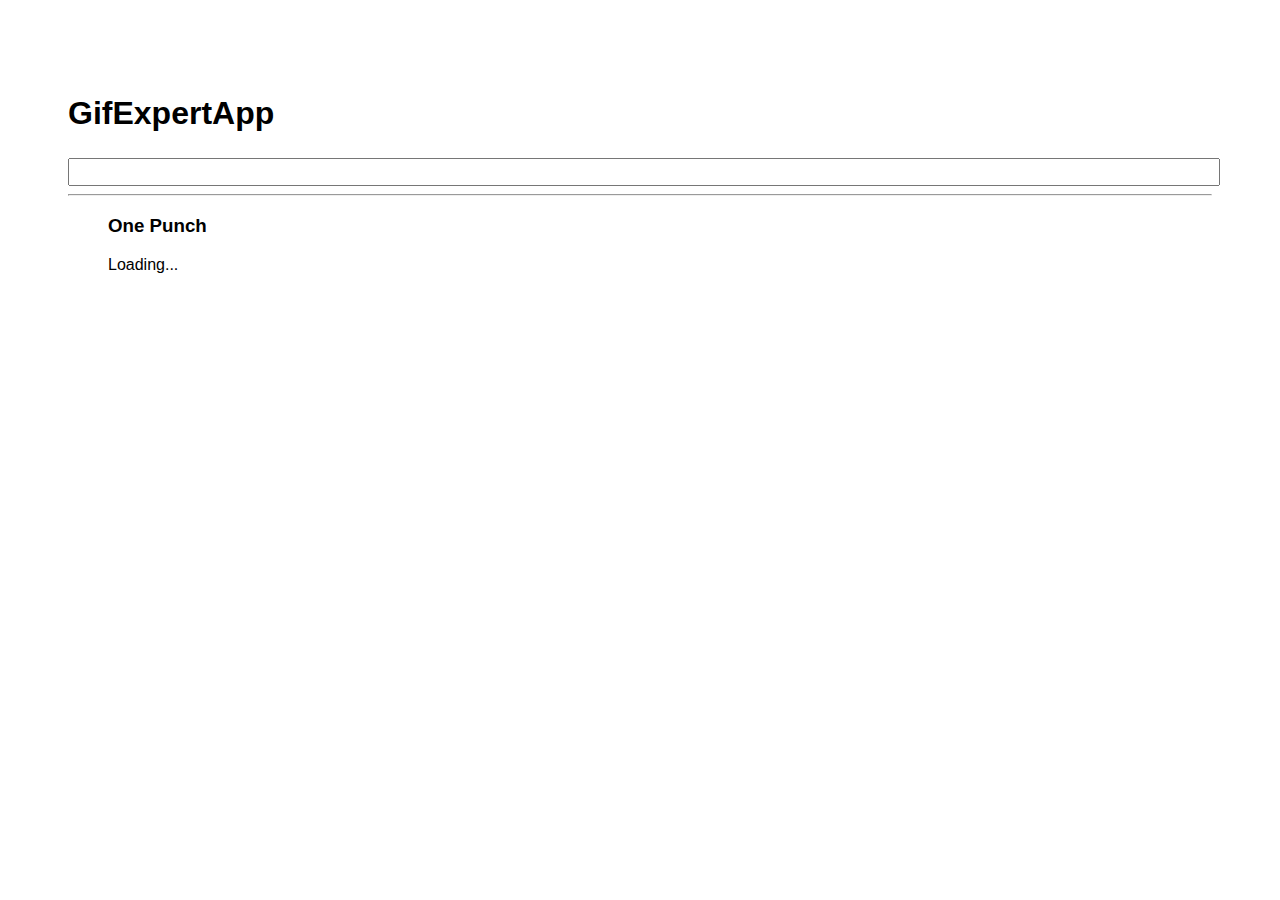
<file: docs/index.html>
<!doctype html>
<html lang="en">

<head>
    <meta charset="utf-8" />
    <link rel="icon" href="./favicon.ico" />
    <meta name="viewport" content="width=device-width,initial-scale=1" />
    <meta name="theme-color" content="#000000" />
    <meta name="description" content="Web site created using create-react-app" />
    <link rel="apple-touch-icon" href="./logo192.png" />
    <link rel="manifest" href="./manifest.json" />
    <link rel="stylesheet" href="https://cdnjs.cloudflare.com/ajax/libs/animate.css/4.1.1/animate.min.css" />
    <title>GifExpert App</title>
    <link href="./static/css/main.980a7eca.chunk.css" rel="stylesheet">
</head>

<body><noscript>You need to enable JavaScript to run this app.</noscript>
    <div id="root"></div>
    <script>!function (e) { function r(r) { for (var n, p, f = r[0], i = r[1], l = r[2], c = 0, s = []; c < f.length; c++)p = f[c], Object.prototype.hasOwnProperty.call(o, p) && o[p] && s.push(o[p][0]), o[p] = 0; for (n in i) Object.prototype.hasOwnProperty.call(i, n) && (e[n] = i[n]); for (a && a(r); s.length;)s.shift()(); return u.push.apply(u, l || []), t() } function t() { for (var e, r = 0; r < u.length; r++) { for (var t = u[r], n = !0, f = 1; f < t.length; f++) { var i = t[f]; 0 !== o[i] && (n = !1) } n && (u.splice(r--, 1), e = p(p.s = t[0])) } return e } var n = {}, o = { 1: 0 }, u = []; function p(r) { if (n[r]) return n[r].exports; var t = n[r] = { i: r, l: !1, exports: {} }; return e[r].call(t.exports, t, t.exports, p), t.l = !0, t.exports } p.m = e, p.c = n, p.d = function (e, r, t) { p.o(e, r) || Object.defineProperty(e, r, { enumerable: !0, get: t }) }, p.r = function (e) { "undefined" != typeof Symbol && Symbol.toStringTag && Object.defineProperty(e, Symbol.toStringTag, { value: "Module" }), Object.defineProperty(e, "__esModule", { value: !0 }) }, p.t = function (e, r) { if (1 & r && (e = p(e)), 8 & r) return e; if (4 & r && "object" == typeof e && e && e.__esModule) return e; var t = Object.create(null); if (p.r(t), Object.defineProperty(t, "default", { enumerable: !0, value: e }), 2 & r && "string" != typeof e) for (var n in e) p.d(t, n, function (r) { return e[r] }.bind(null, n)); return t }, p.n = function (e) { var r = e && e.__esModule ? function () { return e.default } : function () { return e }; return p.d(r, "a", r), r }, p.o = function (e, r) { return Object.prototype.hasOwnProperty.call(e, r) }, p.p = "/"; var f = this["webpackJsonpgif-expert-app"] = this["webpackJsonpgif-expert-app"] || [], i = f.push.bind(f); f.push = r, f = f.slice(); for (var l = 0; l < f.length; l++)r(f[l]); var a = i; t() }([])</script>
    <script src="./static/js/2.a63704c5.chunk.js"></script>
    <script src="./static/js/main.c35fa599.chunk.js"></script>
</body>

</html>
</file>
<file: docs/static/css/main.980a7eca.chunk.css>
*{font-family:Helvetica,Arial,sans-serif}body{padding:60px}h2{font-size:2rem}li,ul{list-style:none}input{color:grey;font-size:1.2rem;width:100%}.card-grid{display:grid;grid-template-columns:repeat(4,1fr)}@media (max-width:980px){.card-grid{grid-template-columns:repeat(3,1fr)}}@media (max-width:760px){.card-grid{grid-template-columns:repeat(2,1fr)}}@media (max-width:520px){.card-grid{display:block}}.card{display:flex;flex-direction:column;align-items:center;border:1px solid grey;border-radius:6px;margin-bottom:10px;margin-right:10px;overflow:hidden}.card p{padding:5px;text-align:center;text-transform:capitalize;font-weight:700}.card img{height:200px;max-width:100%;padding:10px}
/*# sourceMappingURL=main.980a7eca.chunk.css.map */
</file>
